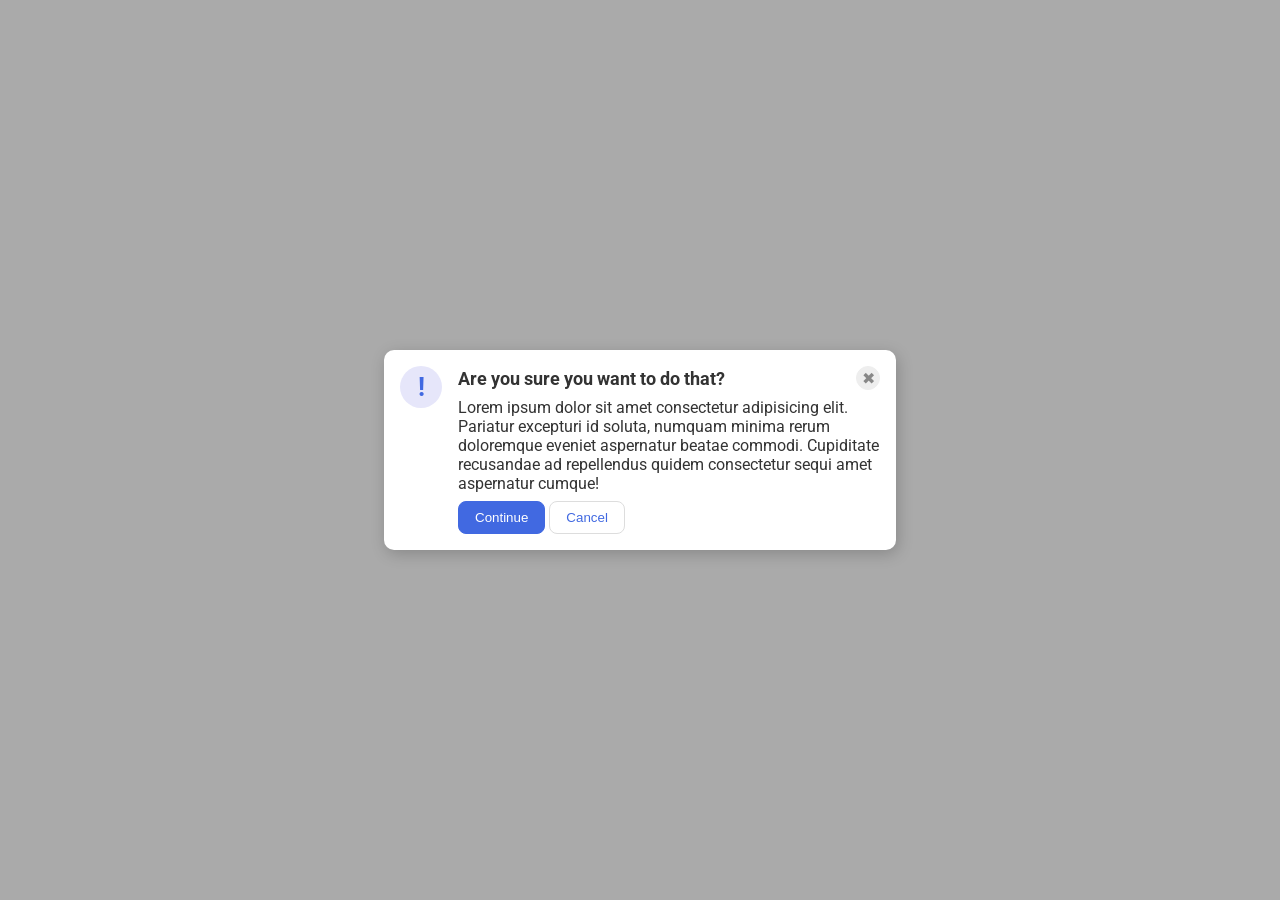
<file: foundations/flex/05-flex-modal/index.html>
<!DOCTYPE html>
<html lang="en">
  <head>
    <meta charset="UTF-8">
    <meta http-equiv="X-UA-Compatible" content="IE=edge">
    <meta name="viewport" content="width=device-width, initial-scale=1.0">
    <link rel="stylesheet" href="style.css">
    <title>Modal</title>
  </head>
  <body>
    <div class="modal">
      <div class="icon">!</div>
      <div class="content">
        <div class="content-header">
          <div class="header">Are you sure you want to do that?</div>
          <button class="close-button">✖</button>
        </div>
        <div class="text">Lorem ipsum dolor sit amet consectetur adipisicing elit. Pariatur excepturi id soluta, numquam minima rerum doloremque eveniet aspernatur beatae commodi. Cupiditate recusandae ad repellendus quidem consectetur sequi amet aspernatur cumque!</div>
        <div class="content-buttons">
          <button class="continue">Continue</button>
          <button class="cancel">Cancel</button>
        </div>
      </div>
    </div>
  </body>
</html>
</file>
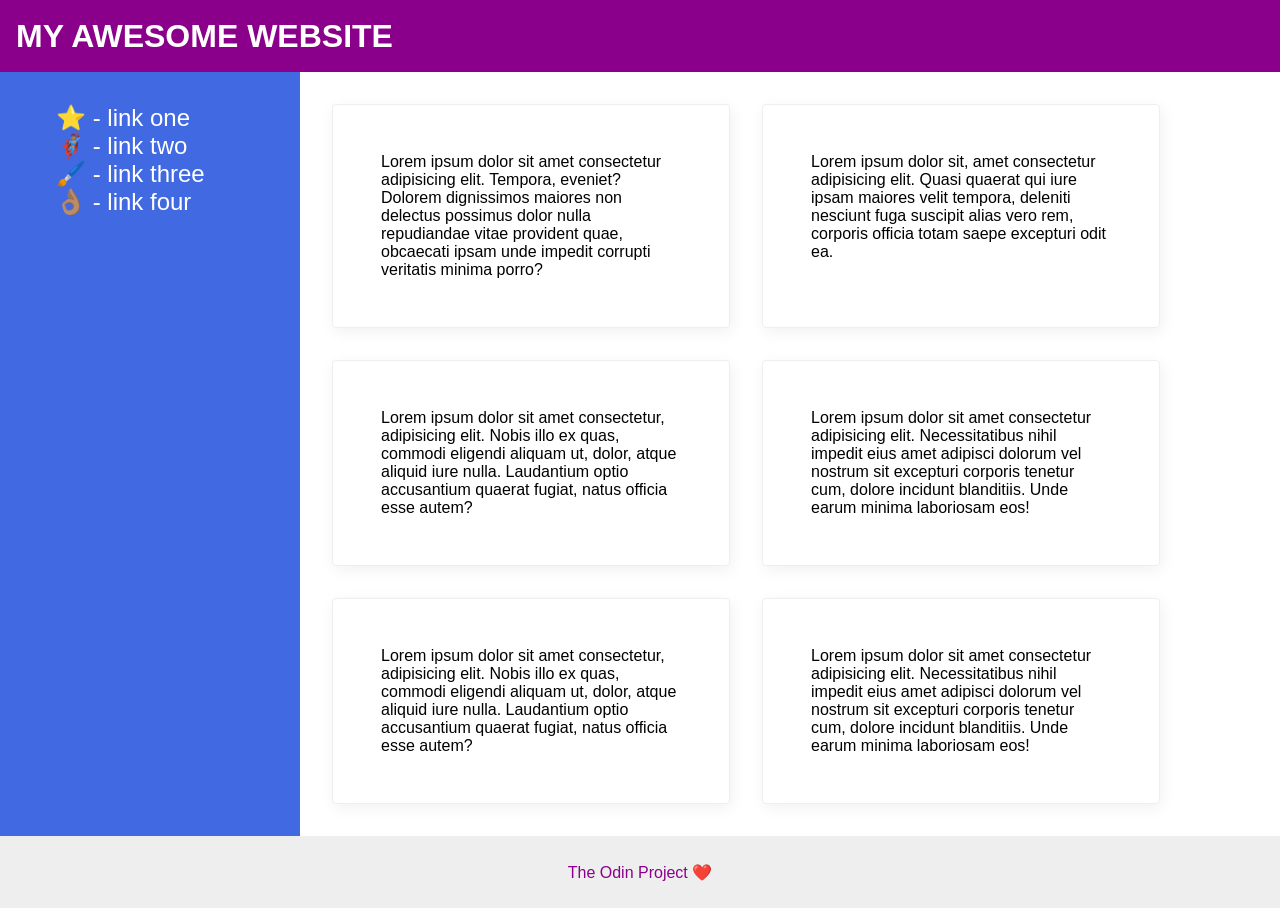
<file: foundations/flex/07-flex-layout-2/index.html>
<!DOCTYPE html>
<html lang="en">
  <head>
    <meta charset="UTF-8">
    <meta http-equiv="X-UA-Compatible" content="IE=edge">
    <meta name="viewport" content="width=device-width, initial-scale=1.0">
    <title>The Holy Grail</title>
    <link rel="stylesheet" href="style.css">
  </head>
  <body>
    <div class="header">
      MY AWESOME WEBSITE
    </div>
    <div class="cards">
      <div class="sidebar">
        <ul>
          <li><a href="#">⭐ - link one</a></li>
          <li><a href="#">🦸🏽‍♂️ - link two</a></li>
          <li><a href="#">🖌️ - link three</a></li>
          <li><a href="#">👌🏽 - link four</a></li>
        </ul>
      </div>
      <div class="cards-card">
        <div class="card">Lorem ipsum dolor sit amet consectetur adipisicing elit. Tempora, eveniet? Dolorem dignissimos maiores non delectus possimus dolor nulla repudiandae vitae provident quae, obcaecati ipsam unde impedit corrupti veritatis minima porro?</div>
        <div class="card">Lorem ipsum dolor sit, amet consectetur adipisicing elit. Quasi quaerat qui iure ipsam maiores velit tempora, deleniti nesciunt fuga suscipit alias vero rem, corporis officia totam saepe excepturi odit ea.</div>
        <div class="card">Lorem ipsum dolor sit amet consectetur, adipisicing elit. Nobis illo ex quas, commodi eligendi aliquam ut, dolor, atque aliquid iure nulla. Laudantium optio accusantium quaerat fugiat, natus officia esse autem?</div>
        <div class="card">Lorem ipsum dolor sit amet consectetur adipisicing elit. Necessitatibus nihil impedit eius amet adipisci dolorum vel nostrum sit excepturi corporis tenetur cum, dolore incidunt blanditiis. Unde earum minima laboriosam eos!</div>
        <div class="card">Lorem ipsum dolor sit amet consectetur, adipisicing elit. Nobis illo ex quas, commodi eligendi aliquam ut, dolor, atque aliquid iure nulla. Laudantium optio accusantium quaerat fugiat, natus officia esse autem?</div>
        <div class="card">Lorem ipsum dolor sit amet consectetur adipisicing elit. Necessitatibus nihil impedit eius amet adipisci dolorum vel nostrum sit excepturi corporis tenetur cum, dolore incidunt blanditiis. Unde earum minima laboriosam eos!</div>
      </div>  
      </div>
    <div class="footer">
      The Odin Project ❤️
    </div>
  </body>
</html>
</file>
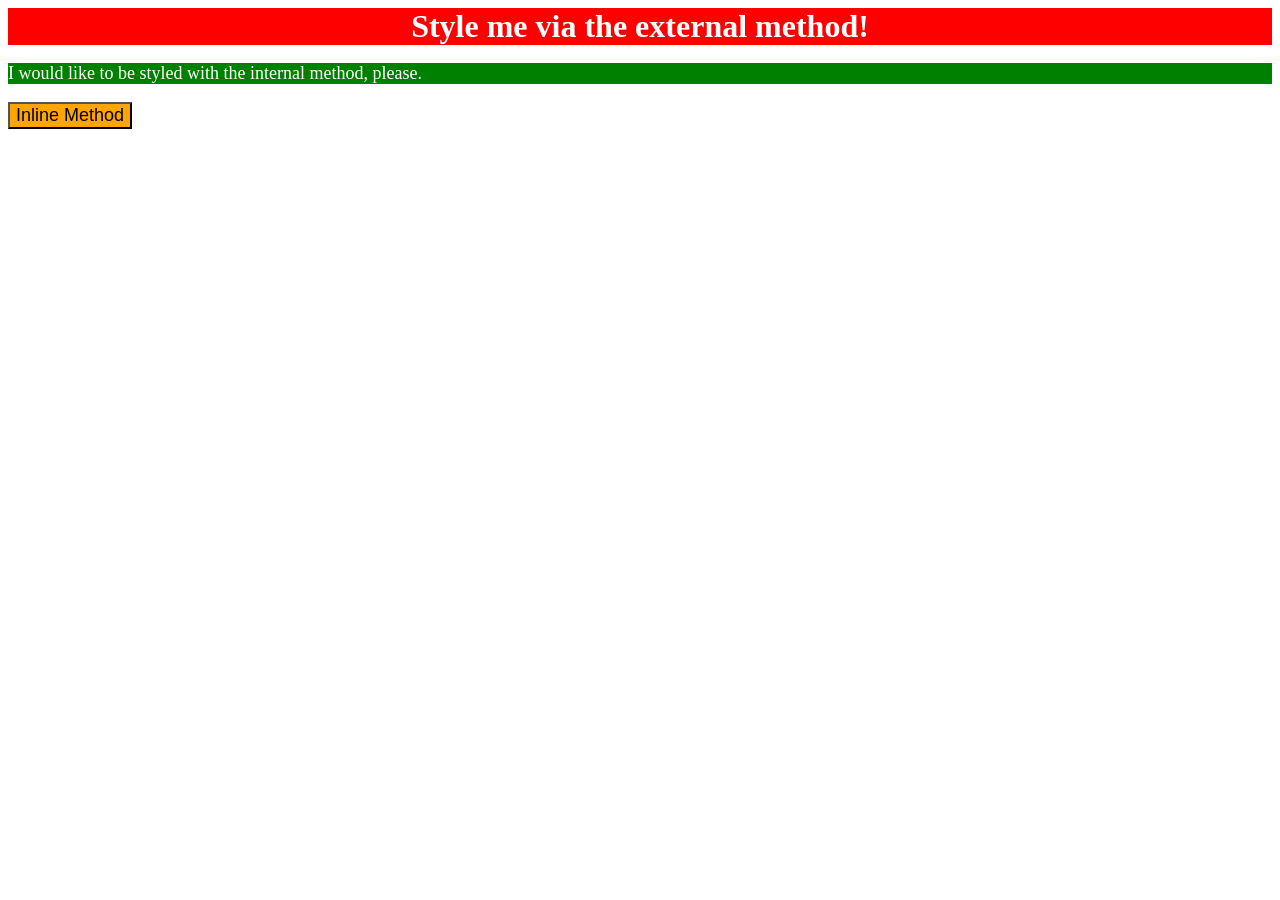
<file: foundations/intro-to-css/01-css-methods/index.html>
<!DOCTYPE html>
<html lang="en">
  <head>
    <meta charset="UTF-8">
    <meta http-equiv="X-UA-Compatible" content="IE=edge">
    <meta name="viewport" content="width=device-width, initial-scale=1.0">
    <link rel="stylesheet" href="style.css">
    <style>
    p {
    background-color: green;
    color: white;
    font-size: 18px;
    }
    </style>
    <title>Methods for Adding CSS</title>
  </head>
  <body>
    <div>Style me via the external method!</div>
    <p>I would like to be styled with the internal method, please.</p>
    <button style="background-color: orange; font-size: 18px;">Inline Method</button>
  </body>
</html>
</file>
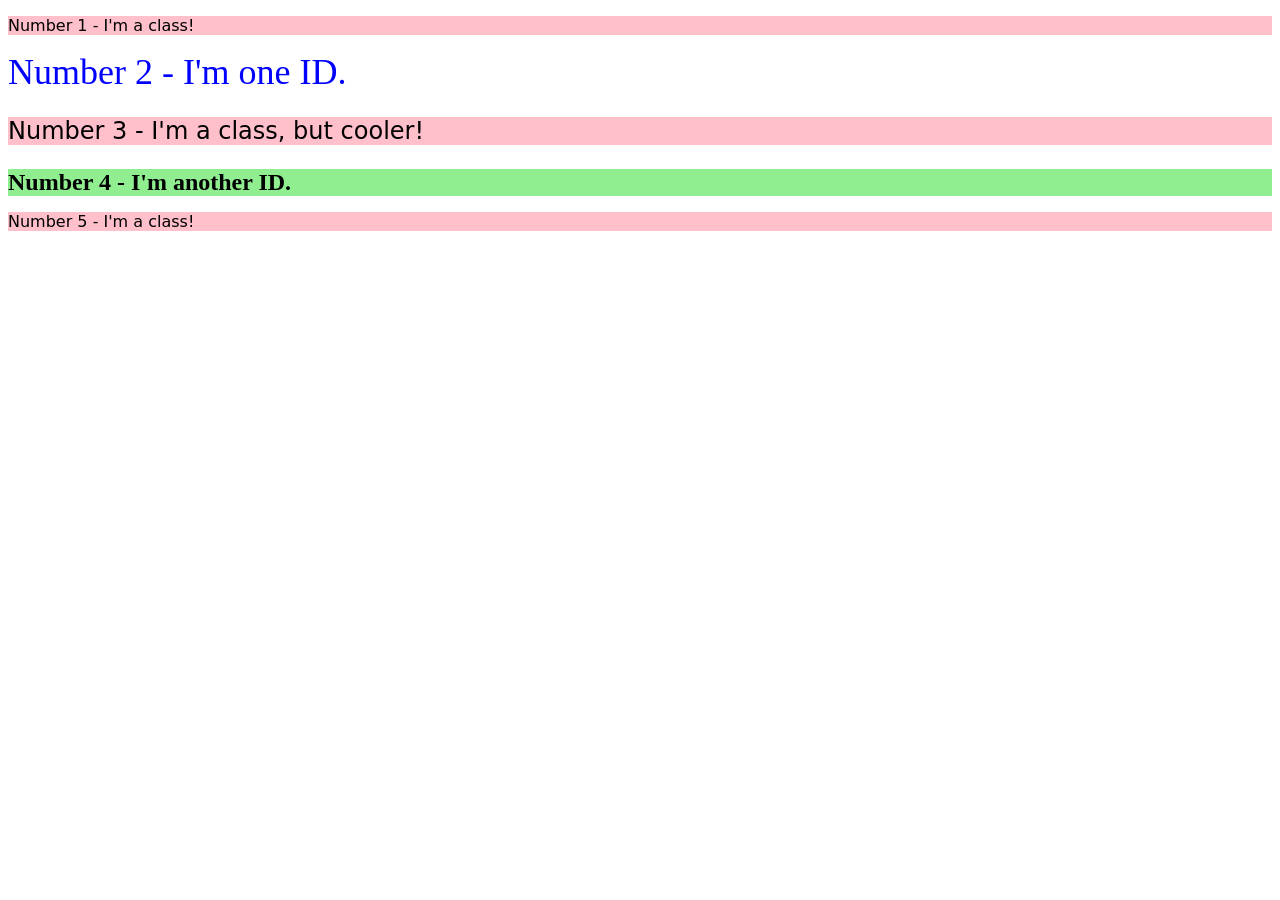
<file: foundations/intro-to-css/02-class-id-selectors/index.html>
<!DOCTYPE html>
<html lang="en">
  <head>
    <meta charset="UTF-8">
    <meta http-equiv="X-UA-Compatible" content="IE=edge">
    <meta name="viewport" content="width=device-width, initial-scale=1.0">
    <title>Class and ID Selectors</title>
    <link rel="stylesheet" href="style.css">
  </head>
  <body>
    <p class="number">Number 1 - I'm a class!</p>
    <div id="oneid">Number 2 - I'm one ID.</div>
    <p class="number fontsize24">Number 3 - I'm a class, but cooler!</p>
    <div id="twoid">Number 4 - I'm another ID.</div>
    <p class="number">Number 5 - I'm a class!</p>
  </body>
</html>
</file>
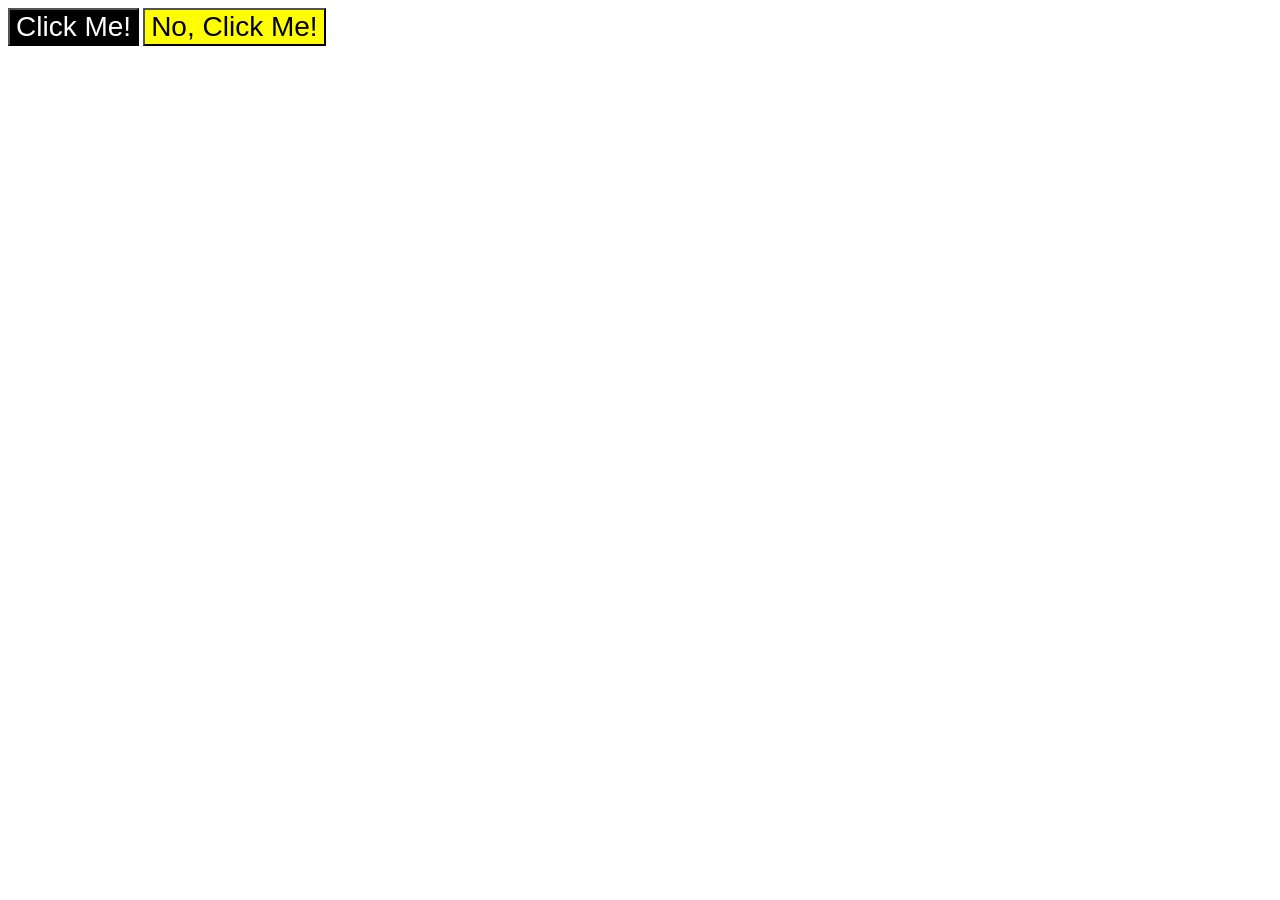
<file: foundations/intro-to-css/03-grouping-selectors/index.html>
<!DOCTYPE html>
<html lang="en">
  <head>
    <meta charset="UTF-8">
    <meta http-equiv="X-UA-Compatible" content="IE=edge">
    <meta name="viewport" content="width=device-width, initial-scale=1.0">
    <title>Grouping Selectors</title>
    <link rel="stylesheet" href="style.css">
  </head>
  <body>
    <button class="first">Click Me!</button>
    <button class="second">No, Click Me!</button>
  </body>
</html>
</file>
<file: foundations/flex/05-flex-modal/style.css>
@import url('https://fonts.googleapis.com/css2?family=Roboto:wght@400;700&display=swap');

html, body {
  height: 100%;
}

body {
  font-family: Roboto, sans-serif;
  margin: 0;
  background: #aaa;
  color: #333;
  /* I'll give you this one for free lol */
  display: flex;
  align-items: center;
  justify-content: center;
}

.modal {
  display: flex;
  background: white;
  width: 480px;
  border-radius: 10px;
  box-shadow: 2px 4px 16px rgba(0,0,0,.2);
  gap: 16px;
  padding: 16px;
}

.header {
  font-weight: bold;
  font-size: 18px;
}
.content {
  display: flex;
  flex-direction: column;
  gap: 8px;
}
.content-buttons {
  display: flex;
  gap: 4px;
}

.icon {
  display: flex;
  align-items: center;
  justify-content: center;
  color: royalblue;
  font-size: 26px;
  font-weight: 700;
  background: lavender;
  width: 42px;
  height: 42px;
  border-radius: 50%;
  flex-shrink: 0;
}

.close-button {
  background: #eee;
  border-radius: 50%;
  color: #888;
  font-weight: 400;
  font-size: 16px;
  height: 24px;
  width: 24px;
  display: flex;
  align-items: center;
  justify-content: center;
  border: 1px solid #eee;
  padding: 0;
  margin-left: auto;

}

.content-header {
  display: flex;
  align-items: center;
}

button {
  cursor: pointer;
  padding: 8px 16px;
  border-radius: 8px;
}

button.continue {
  background: royalblue;
  border: 1px solid royalblue;
  color: white;
}

button.cancel {
  background: white;
  border: 1px solid #ddd;
  color: royalblue;
}
</file>
<file: foundations/flex/07-flex-layout-2/style.css>
body {
  display: flex;
  flex-direction: column;
  font-family: -apple-system, BlinkMacSystemFont, 'Segoe UI', Roboto, Oxygen, Ubuntu, Cantarell, 'Open Sans', 'Helvetica Neue', sans-serif;
  margin: 0;
  min-height: 100vh;
}

.header {
  display: flex;
  align-items: center;
  height: 72px;
  background: darkmagenta;
  color: white;
  font-size: 32px;
  font-weight: 900;
  padding-left: 16px;
}
.cards {
  display: flex;
  flex-grow: 1;
}

.footer {
  display: flex;
  align-items: center;
  justify-content: center;
  height: 72px;
  background: #eee;
  color: darkmagenta;
}

.sidebar {
  display: flex;
  flex-shrink: 0;
  width: 300px;
  height: auto;
  background: royalblue;
  box-sizing: border-box;
  padding: 16px;
}
a {
  text-decoration: none;
  font-size: 24px;
  color: white;
}
.cards-card {
  display: flex;
  flex-wrap: wrap;
  gap: 32px;
  padding: 32px;
}
.card {
  display: flex;
  padding: 48px;
  width: 300px;
  border: 1px solid #eee;
  box-shadow: 2px 4px 16px rgba(0,0,0,.06);
  border-radius: 4px;
}

ul {
  list-style-type: none;
}
</file>
<file: foundations/intro-to-css/01-css-methods/style.css>
div {
    background-color: red;
    color: white;
    font-size: 32px;
    font-weight: bold;
    text-align: center;
}
</file>
<file: foundations/intro-to-css/02-class-id-selectors/style.css>
.number {
    background-color: #FFC0CB;
    font-family: Verdana, "DejaVu Sans", sans-serif;
}
#oneid {
    color: #0000FF;
    font-size: 36px;
}
#twoid {
    background-color: #90EE90;
    font-size: 24px;
    font-weight: bold;
}
.fontsize24 {
    font-size: 24px;
}
</file>
<file: foundations/intro-to-css/03-grouping-selectors/style.css>
.first {
    color: white;
    background-color: black;
}
.second {
    background-color: yellow;
}
.first, .second {
    font-size: 28px;
    font-family: Helvetica, "Times New Roman", sans-serif;
}
</file>
